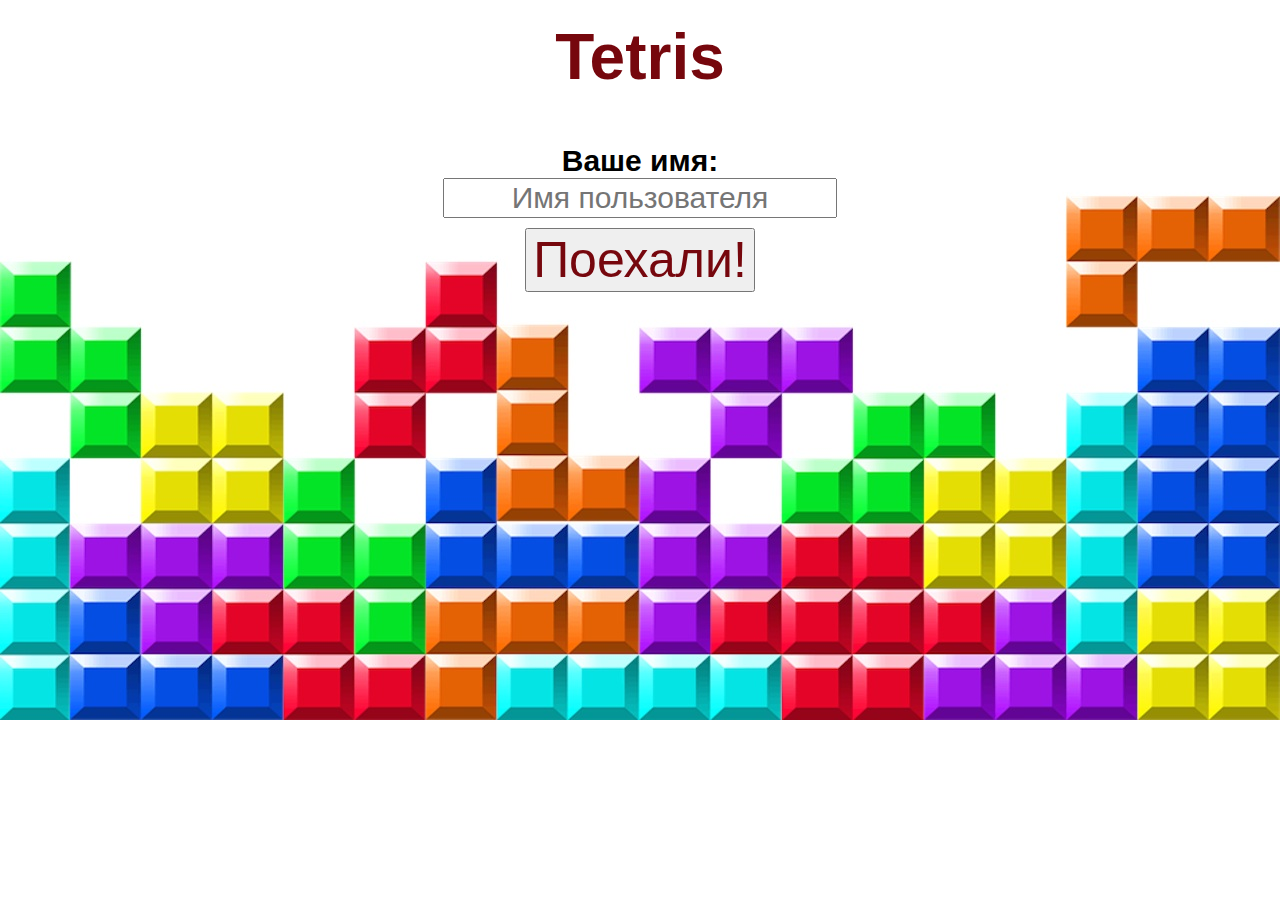
<file: index.html>
<html>
<head>
    <title>Tetris</title>
    <meta charset="UTF-8">
    <link href="css/index.css" rel="stylesheet">
    <script src="JS/index.js"></script>
</head>
<body>
<form ID="FORM" action="game.html" method="get">
    <div >Tetris</div>
    <div id="name">Ваше имя:</div>
    <input id="username" placeholder="Имя пользователя"><br>

    <input id="enter" type="submit" value="Поехали!" onclick="getName()">
</form>
<script>putName()</script>
</body>
</html>
</file>
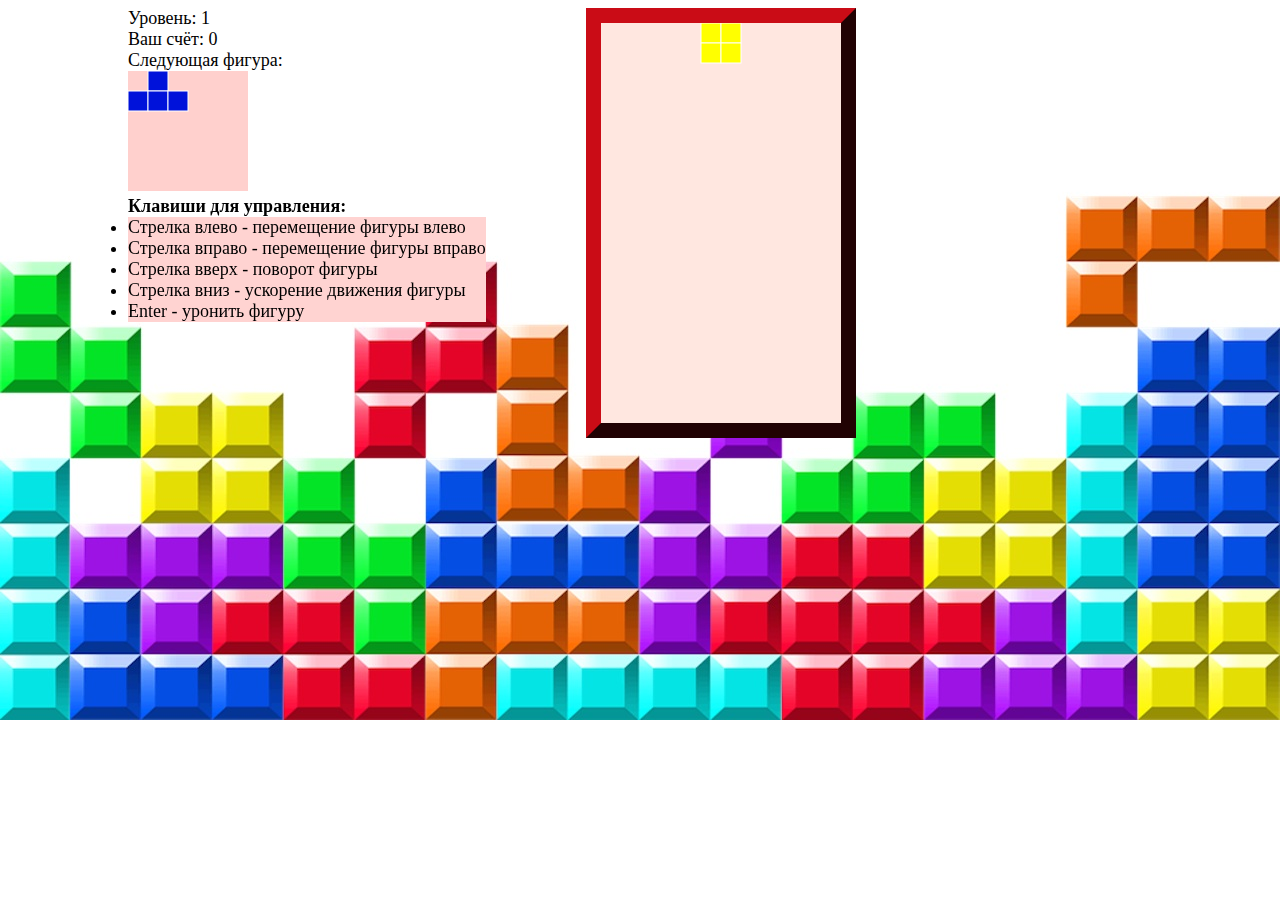
<file: game.html>
<!DOCTYPE html>
<html lang="en">

<head>
    <link href="css/game.css" rel="stylesheet">
    <meta charset="UTF-8">
    <title>Title</title>
</head>
<body>


<div id="mainCanvas">
    <div id="rools">
        <div id="username"></div>
        <div id="level"></div>
        <div id="score"></div>
        <div>Следующая фигура:</div>
        <canvas id="nextFigure" width="120" height="120"></canvas>
        <br>
        <div id="buttons">Клавиши для управления:</div>
        <div class="text">Стрелка влево - перемещение фигуры влево</div>
        <div class="text">Стрелка вправо - перемещение фигуры вправо</div>
        <div class="text">Стрелка вверх - поворот фигуры </div>
        <div class="text">Стрелка вниз - ускорение движения фигуры</div>
        <div class="text">Enter - уронить фигуру</div>
    </div>
    <canvas id="tetris" width="240" height="400"></canvas>
    <script src="JS/game.js"></script>
</div>
</body>
</html>
</file>
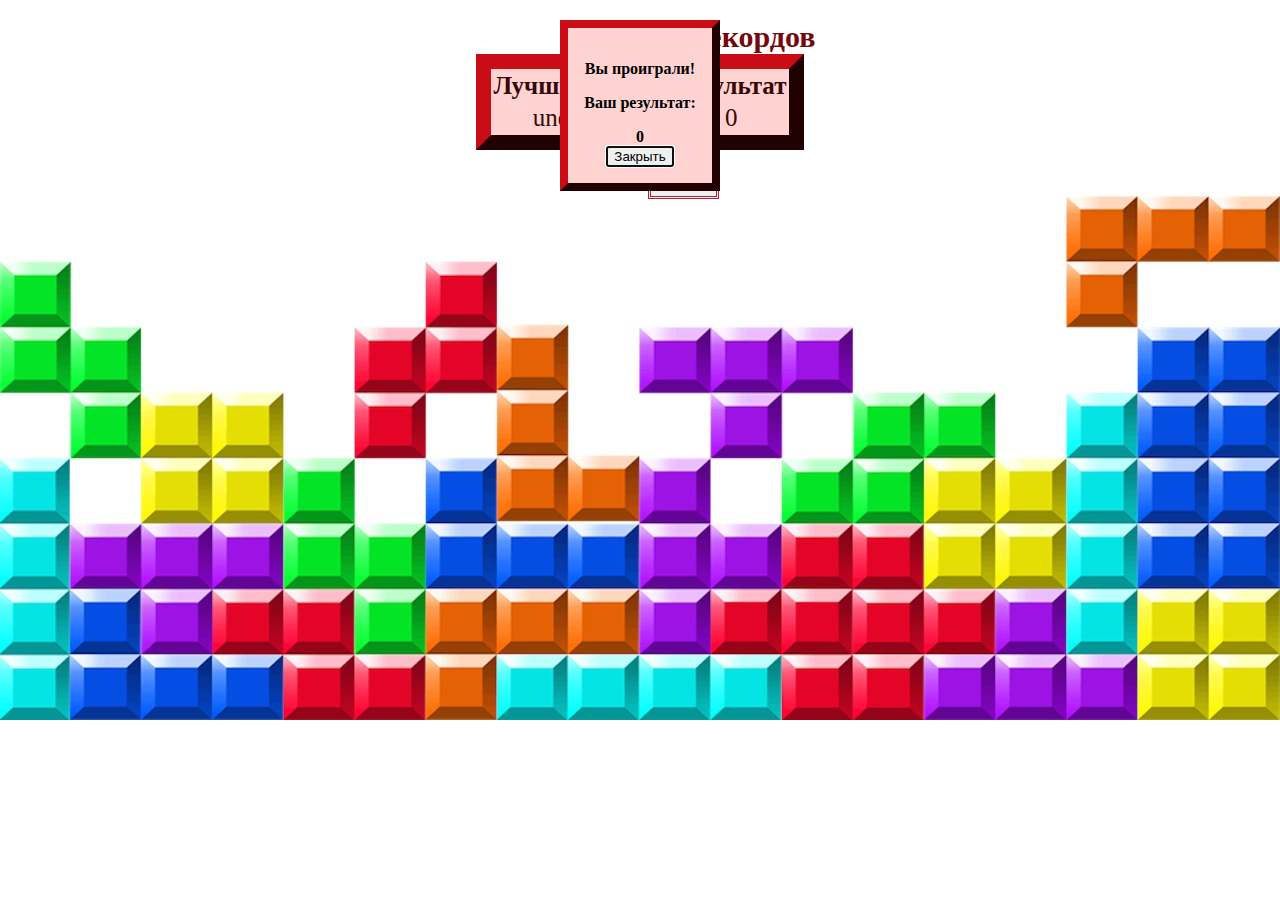
<file: records.html>
<!DOCTYPE html>
<html>
<head>
    <meta charset="utf-8">
    <title>Tetris</title>
    <link href="css/records.css" rel="stylesheet">
</head>

<body>
<div>
    <dialog id="tb">
        <p>Вы проиграли!</p>
        <p>Ваш результат:</p>
        <div id="score"></div>
        <button id="close" onclick="close()">Закрыть</button>
    </dialog>

    <script>
        var dialog = document.querySelector('dialog');
        dialog.show();
        document.querySelector('#close').onclick = function() {dialog.close();};
        document.getElementById('score').innerText = localStorage['username.score'];
    </script>
    <div id="recordTable">Таблица Рекордов</div>
    <table id="tabl">
        <thead>
        <th>Лучшие игроки</th>
        <th>Результат</th>
        </thead>
        <tbody id="tbody">

        </tbody>
    </table><br>
    <button id="home" onclick="goHome()">Home</button>
</div>
<script src="JS/records.js" > </script>

</body>
</html>
</file>
<file: css/index.css>
body {
    margin-right: auto;
    margin-left: auto;
    margin-top: 20px;

    background: url("background.jpg");
    color: #76070d;
    font-weight: bolder;
    font-family: sans-serif;
    font-size: 4em;
    text-align: center;
    align-items: center;
}
#name{
    font-size: 30px;
    margin-top: 50px;
    color: #000000;
}

#username {
    font-size: 30px;
    text-align: center;
}

#enter {
    font-size: 50px;
    color: #76070d;
    margin-top: 10px;

}
</file>
<file: css/game.css>
body
{
    background: url("background.jpg");
}
#mainCanvas
{
    width: fit-content;
    height: fit-content;
    margin-left: 120px;
    display: flex;
    font-size: 18px;
}
#buttons
{
    font-weight: bold;
}
#tetris
{
    margin-left: 100px;
    background: #ffd3d1;
    border: 15px outset #76070d;
}
#rools
{
    display: block;
}
#username
{
    font-weight: bold;
    font-size: 32px;
}
.text
{
    display: list-item;
    background: #ffd3d1;
}
</file>
<file: css/records.css>
body
{
    background: url("background.jpg");
}
#tabl
{
    margin-left: auto;
    margin-right: auto;
    color: #380709;
    text-align: center;
    font-size: 25px;
    border: 15px outset #76070d;
    background: #ffd3d1
}

#recordTable
{
    margin-top: 20px;
    margin-left: 560px;
    font-size: 30px;
    color: #76070d;
    font-weight: bolder;

}

#home
{
    border: double #a82237;
    font-size: 20px;
    margin-left: 640px;
}

#tb{
    color: #000000;
    border: 8px outset #76070d;
    background: #ffd3d1;
    font-weight: bolder;
    text-align: center;

}
</file>
